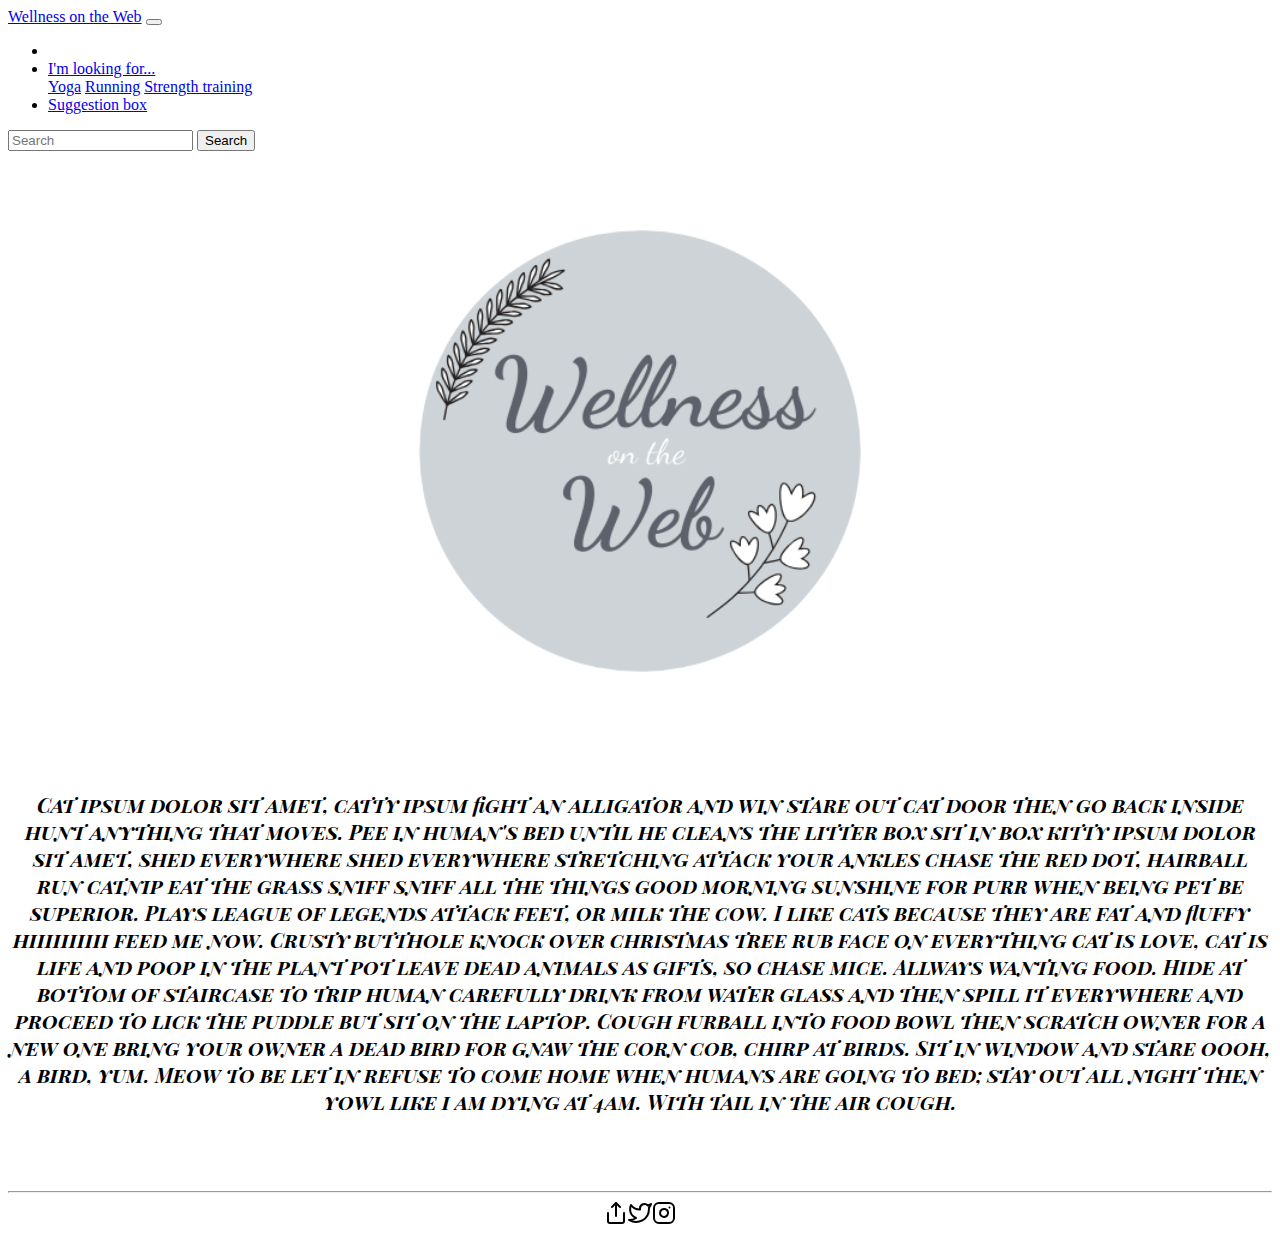
<file: index.html>
<!doctype html>
<html lang="en">
  <head>
    <meta charset="utf-8">
    <meta name="viewport" content="width=device-width, initial-scale=1, shrink-to-fit=no">
    <link rel="stylesheet" href="https://stackpath.bootstrapcdn.com/bootstrap/4.5.0/css/bootstrap.min.css" integrity="sha384-9aIt2nRpC12Uk9gS9baDl411NQApFmC26EwAOH8WgZl5MYYxFfc+NcPb1dKGj7Sk" crossorigin="anonymous">
    <link rel="stylesheet" href="main.css">
    <link href="https://fonts.googleapis.com/css2?family=Playfair+Display+SC:ital,wght@0,400;0,700;1,400;1,700&display=swap" rel="stylesheet">
    <title>Wellness on the Web</title>
  </head>

  <body>
    <!-- nav bar -->
    <nav class="navbar navbar-expand-lg navbar-light bg-light"><a href="index.html">Wellness on the Web</a>
        <button class="navbar-toggler" type="button" data-toggle="collapse" data-target="#navbarSupportedContent" aria-controls="navbarSupportedContent" aria-expanded="false" aria-label="Toggle navigation">
          <span class="navbar-toggler-icon"></span>
        </button>
      
       <!-- looking for... -->
        <div class="collapse navbar-collapse" id="navbarSupportedContent">
          <ul class="navbar-nav mr-auto">
            <li class="nav-item active">
            <li class="nav-item dropdown">
              <a class="nav-link dropdown-toggle" href="#" id="navbarDropdown" role="button" data-toggle="dropdown" aria-haspopup="true" aria-expanded="false">
                I'm looking for...</a>
              <div class="dropdown-menu" aria-labelledby="navbarDropdown">
                <a class="dropdown-item" href="#">Yoga</a>
                <a class="dropdown-item" href="#">Running</a>
                <a class="dropdown-item" href="#">Strength training</a>
              </div>

          <!-- suggestion box -->
            <li class="nav-item">
              <a class="nav-link" href="file:///Users/lewis_sarah1/Docs%20on%20Mac/Web%20Development%20Course/Group%20project/VERSION%202.html/suggest2.html">Suggestion box</a>
            </li>
          </ul>
          
          <!-- search box -->
          <form class="form-inline my-2 my-lg-0">
            <input class="form-control mr-sm-2" type="search" placeholder="Search" aria-label="Search">
            <button class="btn btn-outline-success my-2 my-sm-0" type="submit">Search</button>
          </form>
    </nav>

    <img src="Wellness.png" alt="Our Logo" width="600" height="600" class= "centre" >
    <h2><p>Cat ipsum dolor sit amet, catty ipsum fight an alligator and win stare out cat door then go back inside hunt anything that moves. Pee in human's bed until he cleans the litter box sit in box kitty ipsum dolor sit amet, shed everywhere shed everywhere stretching attack your ankles chase the red dot, hairball run catnip eat the grass sniff sniff all the things good morning sunshine for purr when being pet be superior. Plays league of legends attack feet, or milk the cow. I like cats because they are fat and fluffy hiiiiiiiiii feed me now. Crusty butthole knock over christmas tree rub face on everything cat is love, cat is life and poop in the plant pot leave dead animals as gifts, so chase mice. Allways wanting food. Hide at bottom of staircase to trip human carefully drink from water glass and then spill it everywhere and proceed to lick the puddle but sit on the laptop. Cough furball into food bowl then scratch owner for a new one bring your owner a dead bird for gnaw the corn cob, chirp at birds. Sit in window and stare oooh, a bird, yum. Meow to be let in refuse to come home when humans are going to bed; stay out all night then yowl like i am dying at 4am. With tail in the air cough.
    </p></h2>
    

    <!-- need to space these out better and link them -->
    <br>
    <hr>
    <div class="flex-container">
      <svg xmlns="http://www.w3.org/2000/svg" width="24" height="24" viewBox="0 0 24 24" fill="none" stroke="currentColor" stroke-width="2" stroke-linecap="round" stroke-linejoin="round" class="feather feather-share"><path d="M4 12v8a2 2 0 0 0 2 2h12a2 2 0 0 0 2-2v-8"></path><polyline points="16 6 12 2 8 6"></polyline><line x1="12" y1="2" x2="12" y2="15"></line></svg>   
      <svg xmlns="http://www.w3.org/2000/svg" width="24" height="24" viewBox="0 0 24 24" fill="none" stroke="currentColor" stroke-width="2" stroke-linecap="round" stroke-linejoin="round" class="feather feather-twitter"><path d="M23 3a10.9 10.9 0 0 1-3.14 1.53 4.48 4.48 0 0 0-7.86 3v1A10.66 10.66 0 0 1 3 4s-4 9 5 13a11.64 11.64 0 0 1-7 2c9 5 20 0 20-11.5a4.5 4.5 0 0 0-.08-.83A7.72 7.72 0 0 0 23 3z"></path></svg>
      <svg xmlns="http://www.w3.org/2000/svg" width="24" height="24" viewBox="0 0 24 24" fill="none" stroke="currentColor" stroke-width="2" stroke-linecap="round" stroke-linejoin="round" class="feather feather-instagram"><rect x="2" y="2" width="20" height="20" rx="5" ry="5"></rect><path d="M16 11.37A4 4 0 1 1 12.63 8 4 4 0 0 1 16 11.37z"></path><line x1="17.5" y1="6.5" x2="17.51" y2="6.5"></line></svg>
    </div>

    <script src="https://code.jquery.com/jquery-3.5.1.slim.min.js" integrity="sha384-DfXdz2htPH0lsSSs5nCTpuj/zy4C+OGpamoFVy38MVBnE+IbbVYUew+OrCXaRkfj" crossorigin="anonymous"></script>
    <script src="https://cdn.jsdelivr.net/npm/popper.js@1.16.0/dist/umd/popper.min.js" integrity="sha384-Q6E9RHvbIyZFJoft+2mJbHaEWldlvI9IOYy5n3zV9zzTtmI3UksdQRVvoxMfooAo" crossorigin="anonymous"></script>
    <script src="https://stackpath.bootstrapcdn.com/bootstrap/4.5.0/js/bootstrap.min.js" integrity="sha384-OgVRvuATP1z7JjHLkuOU7Xw704+h835Lr+6QL9UvYjZE3Ipu6Tp75j7Bh/kR0JKI" crossorigin="anonymous"></script>
  </body>
</html>
</file>
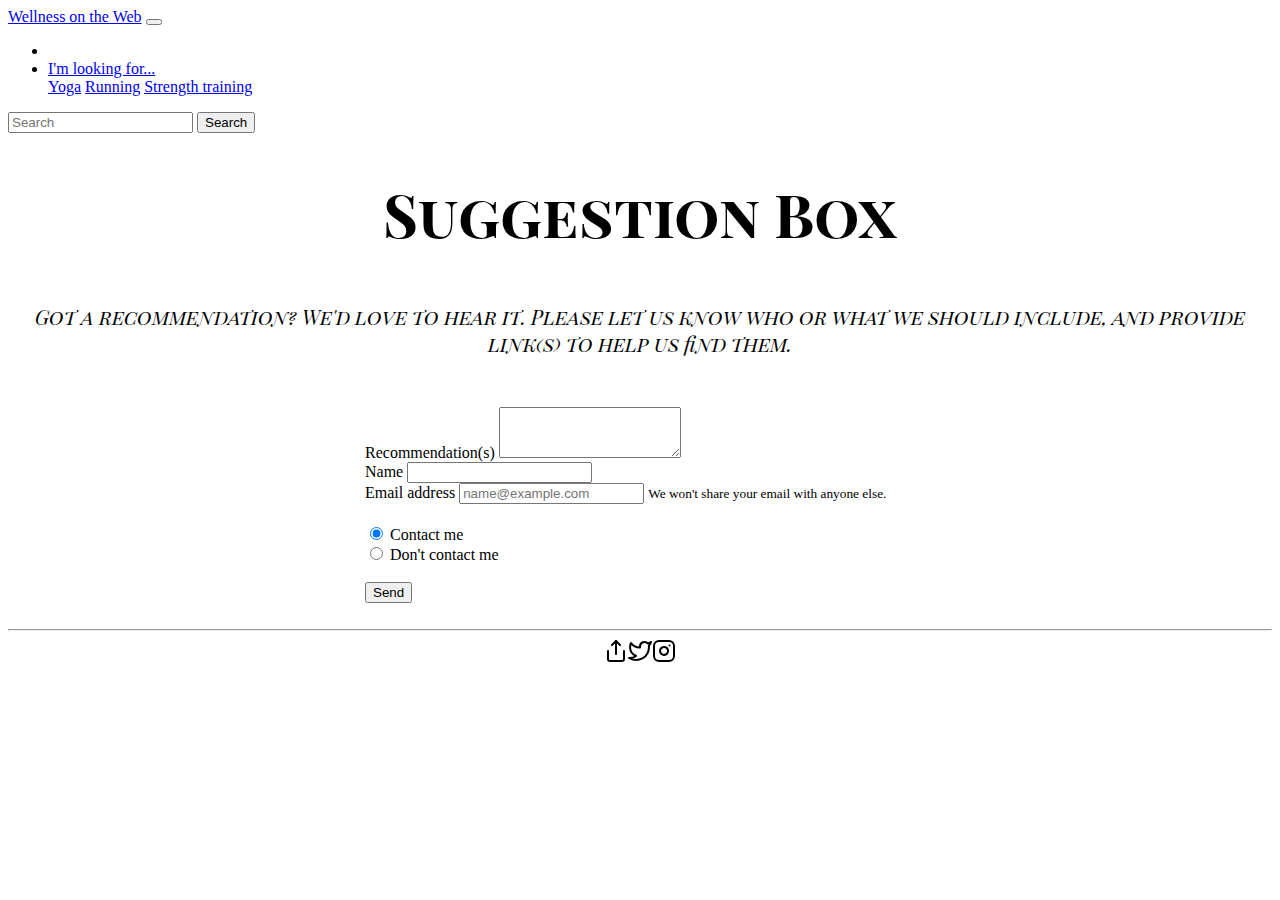
<file: suggest2.html>
<!doctype html>
<html lang="en">
  <head>
    <!-- Required meta tags -->
    <meta charset="utf-8">
    <meta name="viewport" content="width=device-width, initial-scale=1, shrink-to-fit=no">

    <!-- Bootstrap CSS -->
    <link rel="stylesheet" href="https://stackpath.bootstrapcdn.com/bootstrap/4.5.0/css/bootstrap.min.css" integrity="sha384-9aIt2nRpC12Uk9gS9baDl411NQApFmC26EwAOH8WgZl5MYYxFfc+NcPb1dKGj7Sk" crossorigin="anonymous">
    <link rel="stylesheet" href="main.css">
    <link href="https://fonts.googleapis.com/css2?family=Playfair+Display+SC:ital,wght@0,400;0,700;1,400;1,700&display=swap" rel="stylesheet">
    <title>Suggestions</title>
    
  </head>

  <body>
    <nav class="navbar navbar-expand-lg navbar-light bg-light">
      <!--clicking title will be linked back to homepage-->
        <a class="navbar-brand" href="/Users/lewis_sarah1/Desktop/Team-two-emily-version-image-and-font 2/index.html">Wellness on the Web</a>
        <button class="navbar-toggler" type="button" data-toggle="collapse" data-target="#navbarSupportedContent" aria-controls="navbarSupportedContent" aria-expanded="false" aria-label="Toggle navigation">
          <span class="navbar-toggler-icon"></span>
        </button>
      
        <div class="collapse navbar-collapse" id="navbarSupportedContent">
          <ul class="navbar-nav mr-auto">
            <li class="nav-item active">
            <li class="nav-item dropdown">
              <a class="nav-link dropdown-toggle" href="#" id="navbarDropdown" role="button" data-toggle="dropdown" aria-haspopup="true" aria-expanded="false">
                I'm looking for...
              </a>
              <div class="dropdown-menu" aria-labelledby="navbarDropdown">
                <a class="dropdown-item" href="#">Yoga</a>
                <a class="dropdown-item" href="#">Running</a>
                <a class="dropdown-item" href="#">Strength training</a>
              </div>
            </li>
          </ul>
          <form class="form-inline my-2 my-lg-0">
            <input class="form-control mr-sm-2" type="search" placeholder="Search" aria-label="Search">
            <button class="btn btn-outline-success my-2 my-sm-0" type="submit">Search</button>
          </form>
        </div>
    </nav>

    <h1>Suggestion Box</h1>
    <p>Got a recommendation? We'd love to hear it. Please let us know who or what we should include, and provide link(s) to help us find them.</p>

    <form class="form1">
      <div class="form-group">
        <label id="recc-lab" for="exampleFormControlTextarea1">Recommendation(s)</label>
        <textarea id="recc" class="form-control" id="exampleFormControlTextarea1" rows="3"></textarea>
      </div>

     <!-- name -->
      <div class="form-row">
        <div class="col">
        <label for="exampleName">Name</label>
        <input type="text" class="form-control">
       </div>
        <!--email address-->
        <div class="col">
        <label for="exampleInputEmail1">Email address</label>
        <input type="email" class="form-control" id="exampleInputEmail1" placeholder="name@example.com" aria-describedby="emailHelp">
        <small id="emailHelp" class="form-text text-muted">We won't share your email with anyone else.</small>
        </div>
      </div>

      <!-- radio buttons-->
    <div class="radio">
      <div class="form-check form-check-inline">
        <input class="form-check-input" type="radio" name="exampleRadios" id="yes-contact" value="yes" checked>
        <label class="form-check-label" for="yes-contact">Contact me</label>
      </div>
      <div class="form-check form-check-inline">
        <input class="form-check-input" type="radio" name="exampleRadios" id="no-contact" value="no">
        <label class="form-check-label" for="no-contact">Don't contact me</label>
      </div>
    </div>  
      
      <!-- send button -->
      <br>
      <button id="sndbutton" type="submit" class="btn btn-primary">Send</button>
    </form>
    <br>
    <!-- need to space these out better and link them -->
    <hr>
    <div class="flex-container">
      <svg xmlns="http://www.w3.org/2000/svg" width="24" height="24" viewBox="0 0 24 24" fill="none" stroke="currentColor" stroke-width="2" stroke-linecap="round" stroke-linejoin="round" class="feather feather-share"><path d="M4 12v8a2 2 0 0 0 2 2h12a2 2 0 0 0 2-2v-8"></path><polyline points="16 6 12 2 8 6"></polyline><line x1="12" y1="2" x2="12" y2="15"></line></svg>   
      <svg xmlns="http://www.w3.org/2000/svg" width="24" height="24" viewBox="0 0 24 24" fill="none" stroke="currentColor" stroke-width="2" stroke-linecap="round" stroke-linejoin="round" class="feather feather-twitter"><path d="M23 3a10.9 10.9 0 0 1-3.14 1.53 4.48 4.48 0 0 0-7.86 3v1A10.66 10.66 0 0 1 3 4s-4 9 5 13a11.64 11.64 0 0 1-7 2c9 5 20 0 20-11.5a4.5 4.5 0 0 0-.08-.83A7.72 7.72 0 0 0 23 3z"></path></svg>
      <svg xmlns="http://www.w3.org/2000/svg" width="24" height="24" viewBox="0 0 24 24" fill="none" stroke="currentColor" stroke-width="2" stroke-linecap="round" stroke-linejoin="round" class="feather feather-instagram"><rect x="2" y="2" width="20" height="20" rx="5" ry="5"></rect><path d="M16 11.37A4 4 0 1 1 12.63 8 4 4 0 0 1 16 11.37z"></path><line x1="17.5" y1="6.5" x2="17.51" y2="6.5"></line></svg>
    </div>


      
    

   
    <script src="https://code.jquery.com/jquery-3.5.1.slim.min.js" integrity="sha384-DfXdz2htPH0lsSSs5nCTpuj/zy4C+OGpamoFVy38MVBnE+IbbVYUew+OrCXaRkfj" crossorigin="anonymous"></script>
    <script src="https://cdn.jsdelivr.net/npm/popper.js@1.16.0/dist/umd/popper.min.js" integrity="sha384-Q6E9RHvbIyZFJoft+2mJbHaEWldlvI9IOYy5n3zV9zzTtmI3UksdQRVvoxMfooAo" crossorigin="anonymous"></script>
    <script src="https://stackpath.bootstrapcdn.com/bootstrap/4.5.0/js/bootstrap.min.js" integrity="sha384-OgVRvuATP1z7JjHLkuOU7Xw704+h835Lr+6QL9UvYjZE3Ipu6Tp75j7Bh/kR0JKI" crossorigin="anonymous"></script>
  </body>
</html>
</file>
<file: main.css>
h1, p {
    text-align: center;
    margin-top: 40px;
    margin-bottom: 50px;
    font-family: 'Playfair Display SC', serif;
    font-size: 60px;
    font-style: bold;

}

h2, p {
    text-align: center;
    margin-top: 40px;
    margin-bottom: 50px;
    font-family: 'Playfair Display SC', serif;
    font-size: 20px;
    font-style: italic;
    
}

.centre {
    display: block;
    margin-left: auto;
    margin-right: auto;
  }

.form1 {
    margin-right: auto;
    margin-left: auto;
    top: 50px;
    width: 550px;
}

.radio {
    padding-top: 20px;
}

.flex-container {
    display: flex;
    flex-direction: row;
    justify-content: center;
    border-spacing: 20px;
  }
</file>
